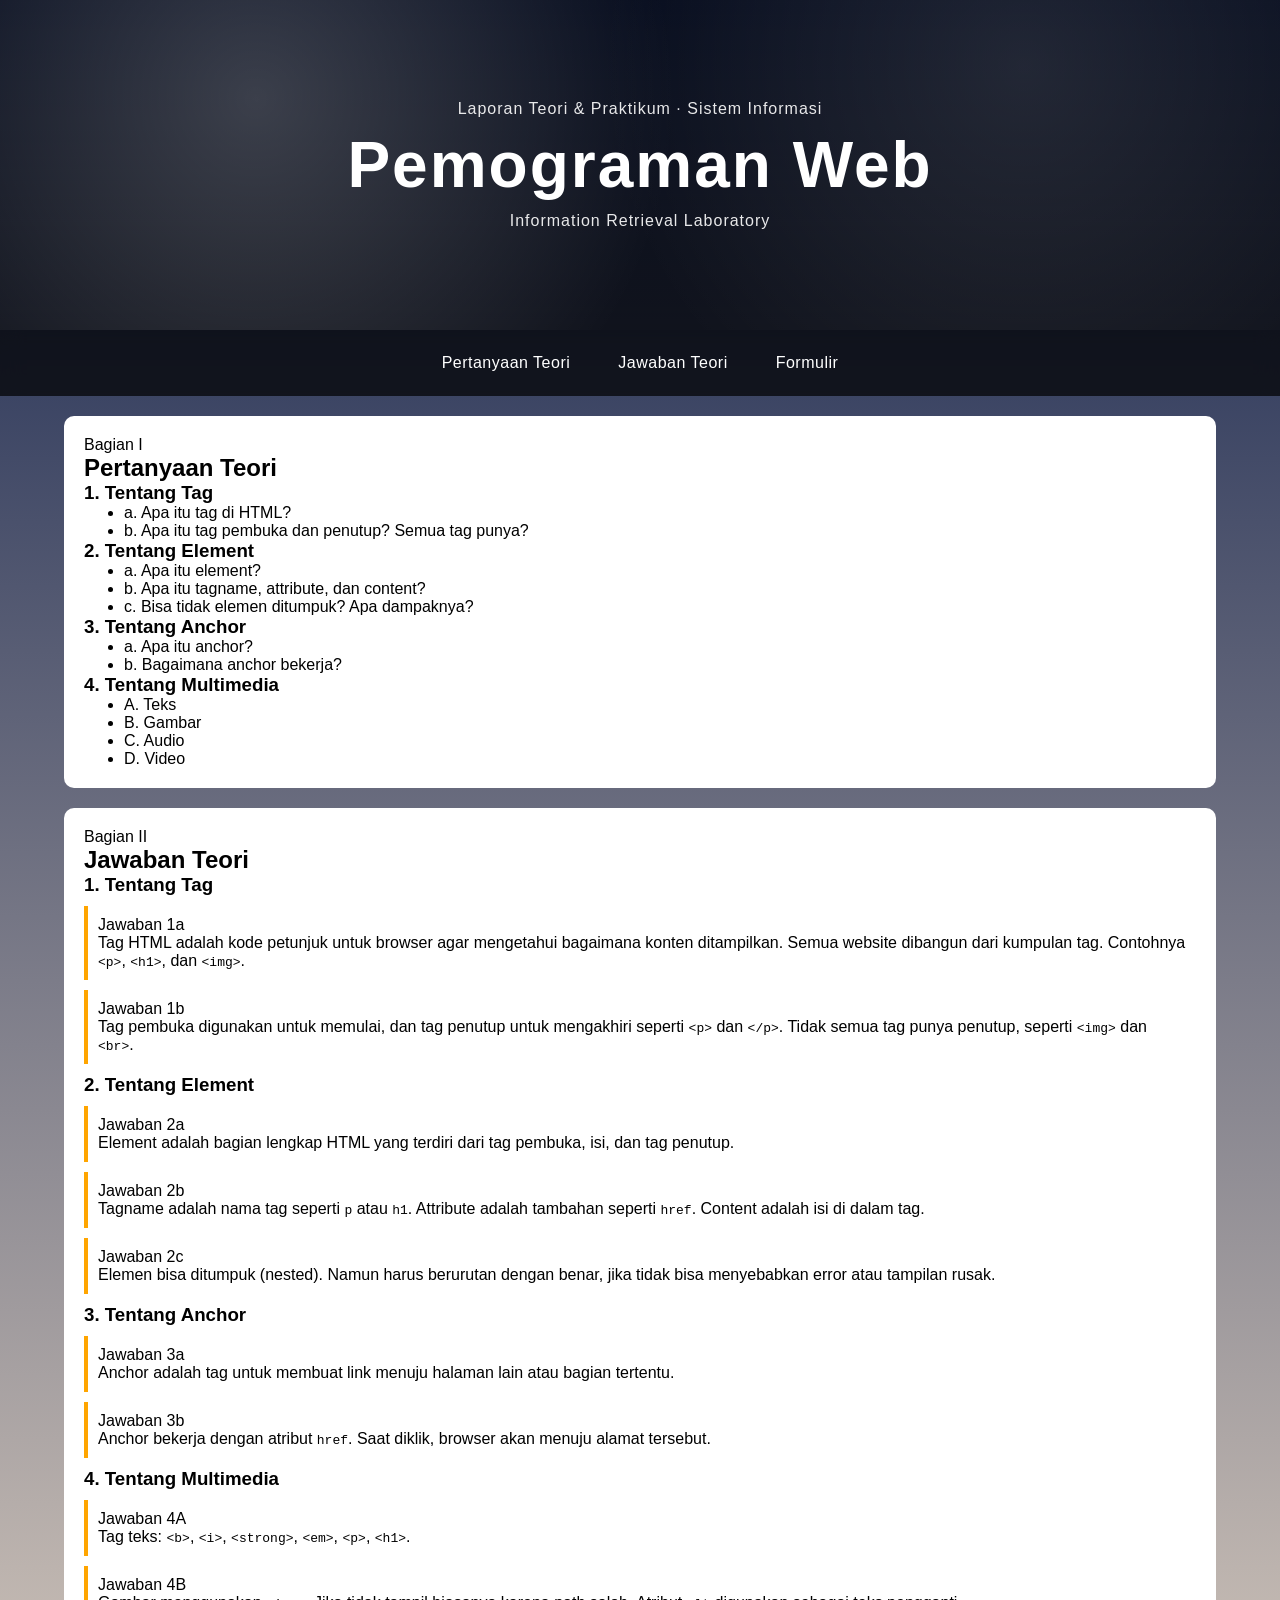
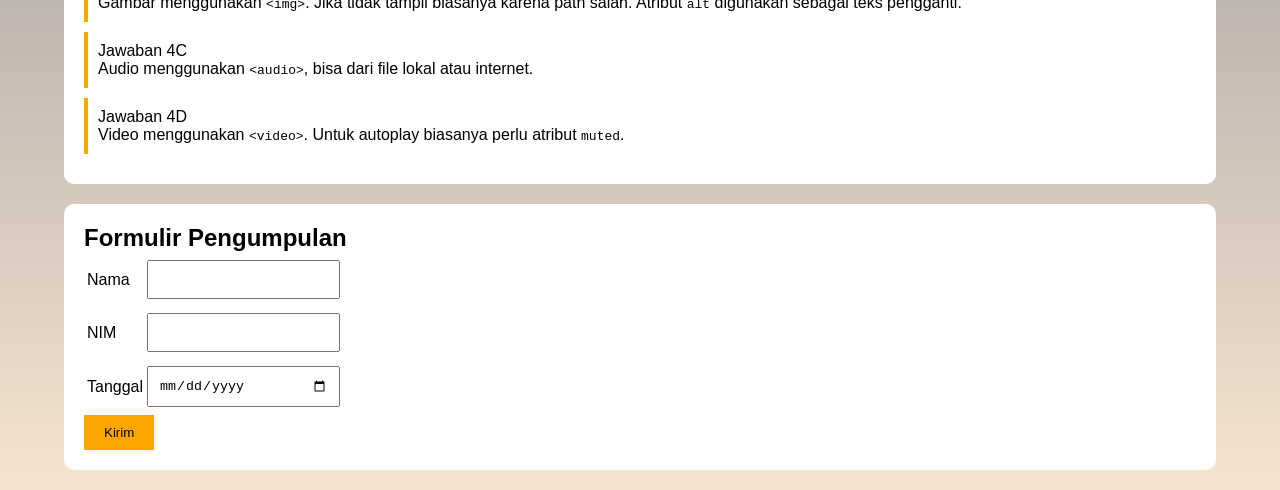
<file: index.html>
<!DOCTYPE html>
<html lang="id">
<head>
  <meta charset="UTF-8">
  <title>Laporan Teori Praktikum</title>
  <link rel="stylesheet" href="style.css">
</head>

<body>

<header>
  <p>Laporan Teori & Praktikum · Sistem Informasi</p>
  <h1>Pemograman Web</h1>
  <p>Information Retrieval Laboratory</p>
</header>

<nav class="site-nav">
  <a href="#soal">Pertanyaan Teori</a>
  <a href="#jawaban">Jawaban Teori</a>
  <a href="#formulir">Formulir</a>
</nav>

<!-- ================= SOAL ================= -->
<div class="card" id="soal">
  <span class="card-label">Bagian I</span>
  <h2>Pertanyaan Teori</h2>

  <h3>1. Tentang Tag</h3>
  <ul>
    <li>a. Apa itu tag di HTML?</li>
    <li>b. Apa itu tag pembuka dan penutup? Semua tag punya?</li>
  </ul>

  <h3>2. Tentang Element</h3>
  <ul>
    <li>a. Apa itu element?</li>  
    <li>b. Apa itu tagname, attribute, dan content?</li>
    <li>c. Bisa tidak elemen ditumpuk? Apa dampaknya?</li>
  </ul>

  <h3>3. Tentang Anchor</h3>
  <ul>
    <li>a. Apa itu anchor?</li>
    <li>b. Bagaimana anchor bekerja?</li>
  </ul>

  <h3>4. Tentang Multimedia</h3>
  <ul>
    <li>A. Teks</li>
    <li>B. Gambar</li>
    <li>C. Audio</li>
    <li>D. Video</li>
  </ul>
</div>

<!-- ================= JAWABAN ================= -->
<div class="card" id="jawaban">
  <span class="card-label">Bagian II</span>
  <h2>Jawaban Teori</h2>

  <h3>1. Tentang Tag</h3>

  <div class="jawaban-item">
    <div class="q-num">Jawaban 1a</div>
    <p>
      Tag HTML adalah kode petunjuk untuk browser agar mengetahui bagaimana konten ditampilkan.
      Semua website dibangun dari kumpulan tag. Contohnya
      <code>&lt;p&gt;</code>, <code>&lt;h1&gt;</code>, dan <code>&lt;img&gt;</code>.
    </p>
  </div>

  <div class="jawaban-item">
    <div class="q-num">Jawaban 1b</div>
    <p>
      Tag pembuka digunakan untuk memulai, dan tag penutup untuk mengakhiri
      seperti <code>&lt;p&gt;</code> dan <code>&lt;/p&gt;</code>.
      Tidak semua tag punya penutup, seperti <code>&lt;img&gt;</code> dan <code>&lt;br&gt;</code>.
    </p>
  </div>

  <h3>2. Tentang Element</h3>

  <div class="jawaban-item">
    <div class="q-num">Jawaban 2a</div>
    <p>
      Element adalah bagian lengkap HTML yang terdiri dari tag pembuka,
      isi, dan tag penutup.
    </p>
  </div>

  <div class="jawaban-item">
    <div class="q-num">Jawaban 2b</div>
    <p>
      Tagname adalah nama tag seperti <code>p</code> atau <code>h1</code>.
      Attribute adalah tambahan seperti <code>href</code>.
      Content adalah isi di dalam tag.
    </p>
  </div>

  <div class="jawaban-item">
    <div class="q-num">Jawaban 2c</div>
    <p>
      Elemen bisa ditumpuk (nested). Namun harus berurutan dengan benar,
      jika tidak bisa menyebabkan error atau tampilan rusak.
    </p>
  </div>

  <h3>3. Tentang Anchor</h3>

  <div class="jawaban-item">
    <div class="q-num">Jawaban 3a</div>
    <p>
      Anchor adalah tag untuk membuat link menuju halaman lain
      atau bagian tertentu.
    </p>
  </div>

  <div class="jawaban-item">
    <div class="q-num">Jawaban 3b</div>
    <p>
      Anchor bekerja dengan atribut <code>href</code>.
      Saat diklik, browser akan menuju alamat tersebut.
    </p>
  </div>

  <h3>4. Tentang Multimedia</h3>

  <div class="jawaban-item">
    <div class="q-num">Jawaban 4A</div>
    <p>
      Tag teks: <code>&lt;b&gt;</code>, <code>&lt;i&gt;</code>, <code>&lt;strong&gt;</code>,
      <code>&lt;em&gt;</code>, <code>&lt;p&gt;</code>, <code>&lt;h1&gt;</code>.
    </p>
  </div>

  <div class="jawaban-item">
    <div class="q-num">Jawaban 4B</div>
    <p>
      Gambar menggunakan <code>&lt;img&gt;</code>.
      Jika tidak tampil biasanya karena path salah.
      Atribut <code>alt</code> digunakan sebagai teks pengganti.
    </p>
  </div>

  <div class="jawaban-item">
    <div class="q-num">Jawaban 4C</div>
    <p>
      Audio menggunakan <code>&lt;audio&gt;</code>,
      bisa dari file lokal atau internet.
    </p>
  </div>

  <div class="jawaban-item">
    <div class="q-num">Jawaban 4D</div>
    <p>
      Video menggunakan <code>&lt;video&gt;</code>.
      Untuk autoplay biasanya perlu atribut <code>muted</code>.
    </p>
  </div>

</div>

<!-- ================= FORM ================= -->
<div class="form-section" id="formulir">
  <h2>Formulir Pengumpulan</h2>

  <form id="formLaporan">
    <table>
      <tr>
        <td>Nama</td>
        <td><input type="text" class="form-input" required></td>
      </tr>
      <tr>
        <td>NIM</td>
        <td><input type="text" class="form-input" maxlength="10" required></td>
      </tr>
      <tr>
        <td>Tanggal</td>
        <td><input type="date" class="form-input" required></td>
      </tr>
    </table>

    <button type="submit" class="btn-submit">Kirim</button>
  </form>
</div>

<script src="script.js"></script>

</body>
</html>
</file>
<file: style.css>
*{box-sizing:border-box;margin:0}
body{
  font-family:sans-serif;
  background:linear-gradient(#11204b,#f5e4cf);
}

header {
  position: relative;
  text-align: center;
  padding: 100px 20px;
  color: #fff;
  overflow: hidden;

  /* Background multimedia (image + gradient) */
  background: linear-gradient(rgba(0,0,0,0.6), rgba(0,0,0,0.7)),
              url('https://images.unsplash.com/photo-1518770660439-4636190af475?auto=format&fit=crop&w=1400&q=80') center/cover no-repeat;
}

/* Overlay efek cahaya */
header::before {
  content: "";
  position: absolute;
  inset: 0;
  background: radial-gradient(circle at 20% 30%, rgba(255,255,255,0.2), transparent 40%),
              radial-gradient(circle at 80% 20%, rgba(255,255,255,0.1), transparent 40%);
  animation: glow 6s infinite alternate;
}

/* Konten di atas overlay */
header * {
  position: relative;
  z-index: 1;
}

/* Judul besar */
header h1 {
  font-size: clamp(2.5rem, 5vw, 4rem);
  margin: 10px 0;
  letter-spacing: 2px;
}

/* Subjudul */
header p {
  opacity: 0.9;
  letter-spacing: 1px;
}

/* Animasi glow */
@keyframes glow {
  0% { opacity: 0.5; }
  100% { opacity: 1; }
}

.site-nav {
  position: sticky;
  top: 0;
  display: flex;
  justify-content: center;
  gap: 16px;
  padding: 14px 20px;

  /* efek multimedia */
  background: rgba(0, 0, 0, 0.7);
  backdrop-filter: blur(10px);

  z-index: 100;
}

/* link */
.site-nav a {
  color: #fff;
  text-decoration: none;
  padding: 10px 16px;
  border-radius: 20px;
  font-weight: 500;
  letter-spacing: 0.5px;

  transition: all 0.3s ease;
}

/* hover effect */
.site-nav a:hover {
  background: linear-gradient(135deg, #ff9800, #ff5722);
  color: #fff;
  transform: translateY(-2px);
  box-shadow: 0 5px 15px rgba(255, 87, 34, 0.4);
}

/* efek aktif (opsional) */
.site-nav a:active {
  transform: scale(0.95);
}

.card,.form-section{
  margin:20px auto;padding:20px;
  width:90%;background:#fff;border-radius:10px;
}

.jawaban-item{
  border-left:4px solid orange;padding:10px;margin:10px 0;
}

.form-input{
  width:100%;padding:10px;margin:5px 0;
}

.btn-submit{
  padding:10px 20px;background:orange;border:none;cursor:pointer;
}

.btn-submit:hover{background:darkorange}
</file>
